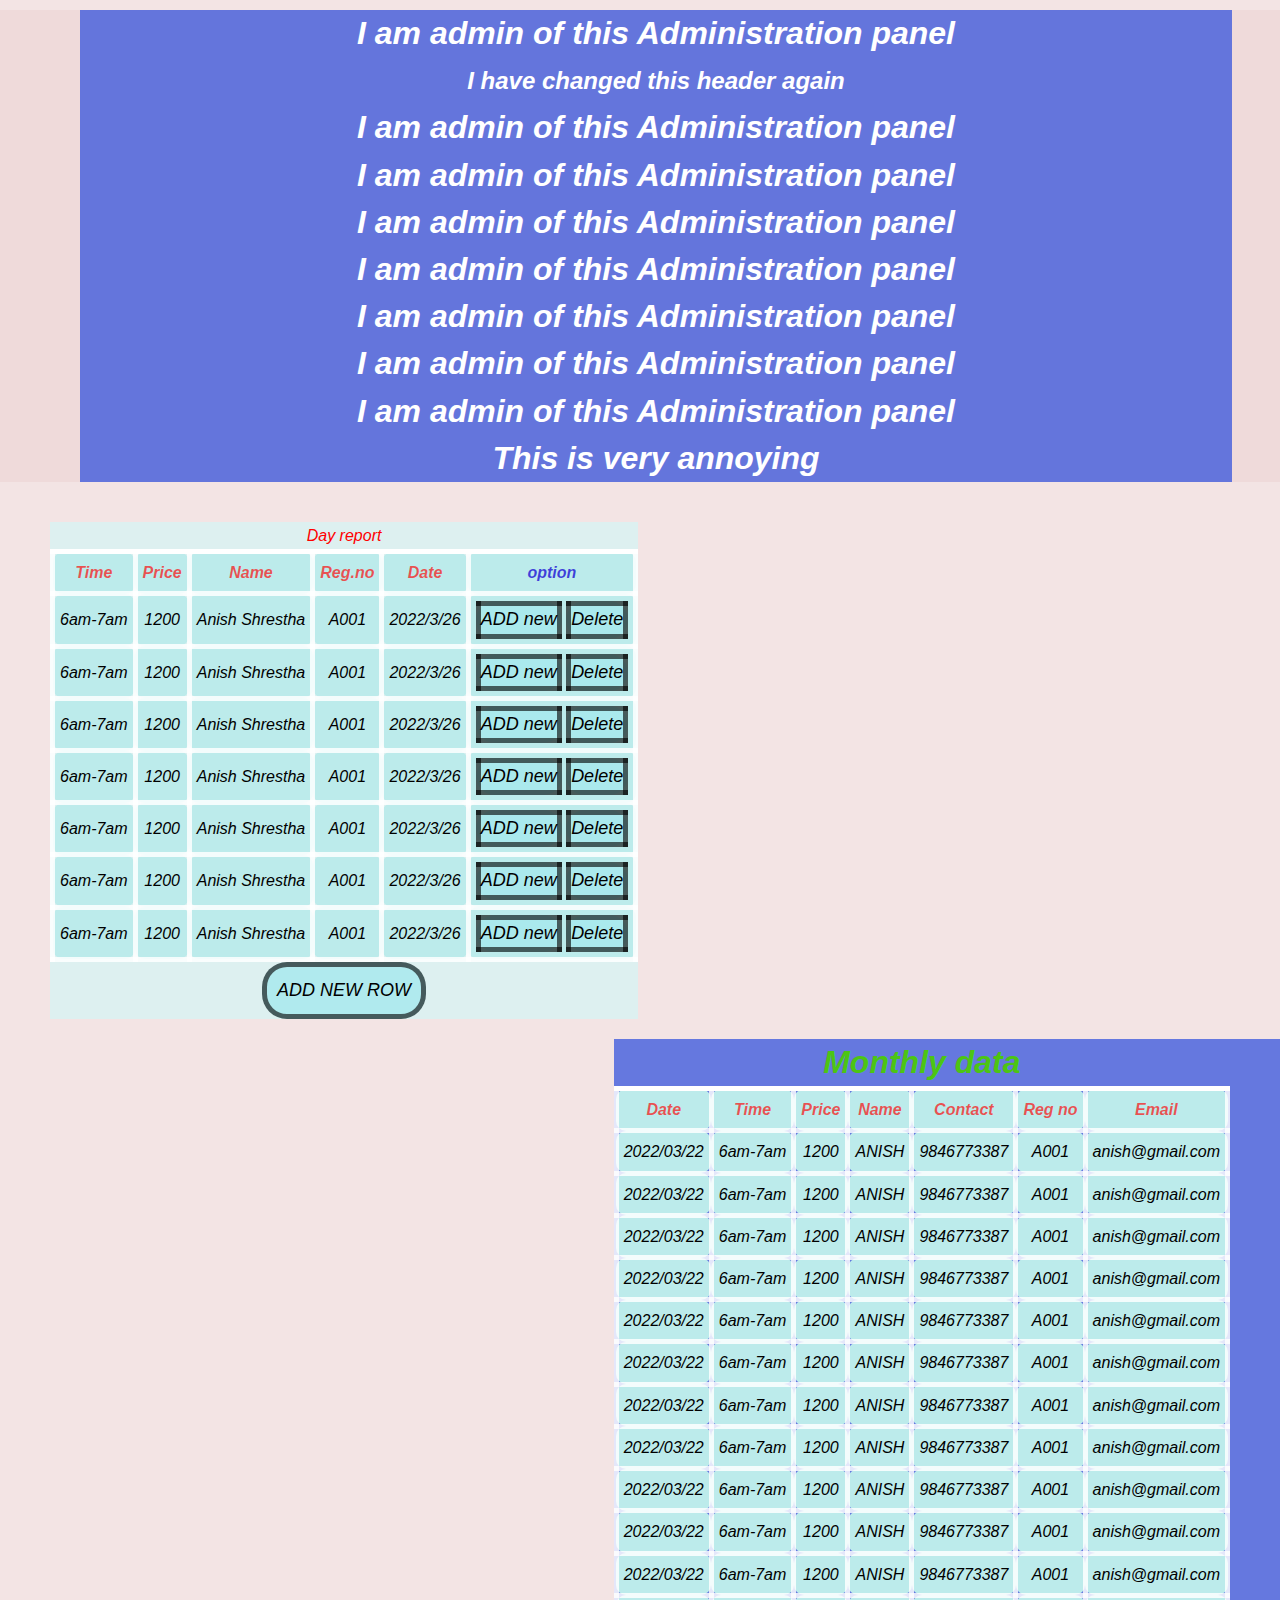
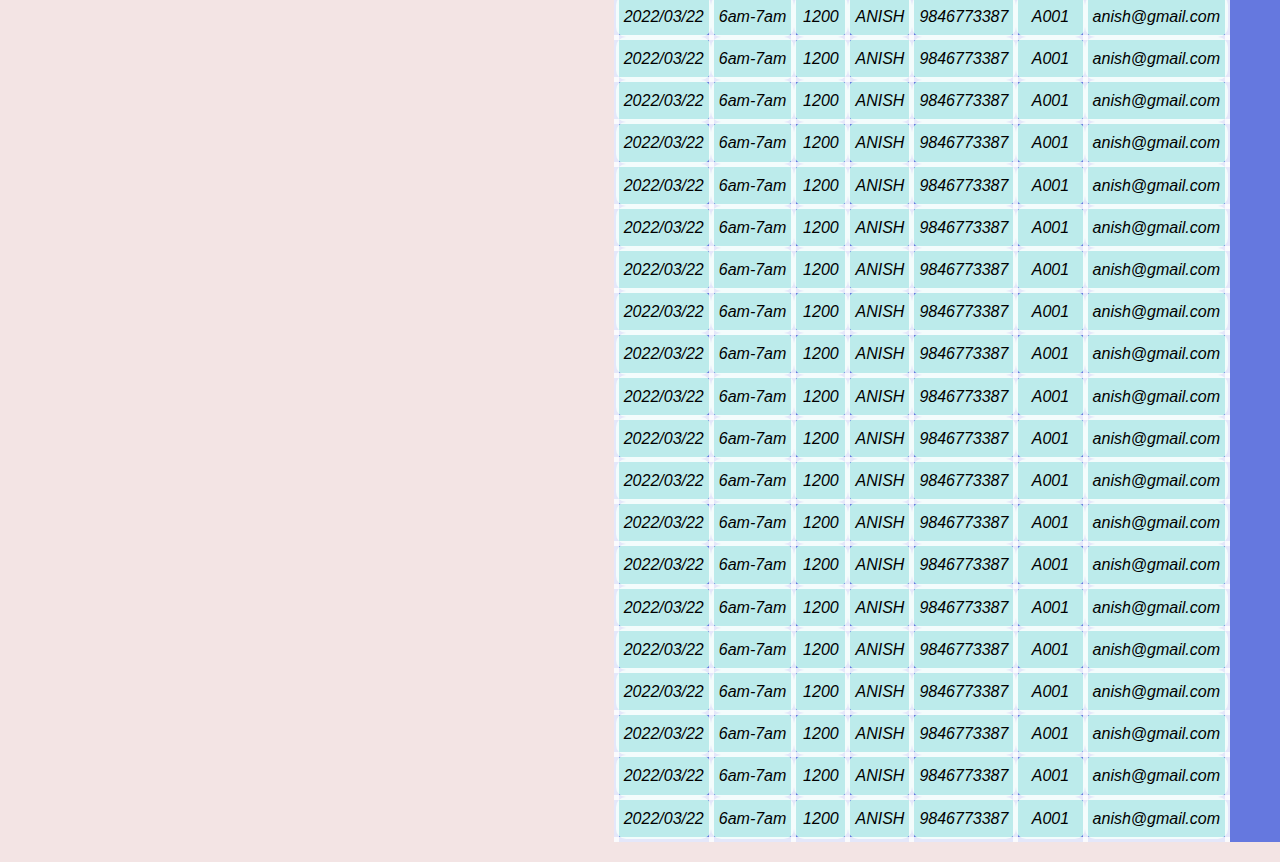
<file: finally/index.html>
<!DOCTYPE html>
<html lang="en">
<head>
    <meta charset="UTF-8">
    <meta http-equiv="X-UA-Compatible" content="IE=edge">
    <meta name="viewport" content="width=device-width, initial-scale=1.0">
  
    <title>aDMIN PANNEL</title>
    <link rel="stylesheet" href="css/style.css">
    <script src="https://ajax.googleapis.com/ajax/libs/jquery/3.5.1/jquery.min.js"></script>

</head>
<body>
   <div id="pannel">
    <h1>I am admin of this Administration panel</h1>
    <h2>I have changed this header again</h2>
    <h1>I am admin of this Administration panel</h1>
    <h1>I am admin of this Administration panel</h1>
    <h1>I am admin of this Administration panel</h1>
    <h1>I am admin of this Administration panel</h1>
    <h1>I am admin of this Administration panel</h1>
    <h1>I am admin of this Administration panel</h1>
    <h1>I am admin of this Administration panel</h1>
    <h1>This is very annoying</h1>
    
   </div>
            
 
    <div id="btable">
        
        </header>
        <table style="width: 100%" class="table table-dark table-striped table-hover tbl_code">
          
          <tr> <span class="text-secondary"> Day report</span></tr> 
           <tr>
               <th>Time</th>
               <th>Price</th>
               <th>Name</th>
               <th>Reg.no</th>
               <th>Date</th>
               <th><span class="text-tertiary">option</span> </th>
           </tr>
           <tr> 
            <td>6am-7am</td>
            <td>1200</td>
            <td>Anish Shrestha</td>
            <td>A001</td>
            <td>2022/3/26</td>
            <td>
                <span class="btn btn-sm btn-success btn_row_below_new">ADD new</span>
                <span class="btn btn-sm btn-success btn_row_delete">Delete</span>
            </td>
        </tr>
           <tr> 
            <td>6am-7am</td>
            <td>1200</td>
            <td>Anish Shrestha</td>
            <td>A001</td>
            <td>2022/3/26</td>
            <td>
                <span class="btn btn-sm btn-success btn_row_below_new">ADD new</span>
                <span class="btn btn-sm btn-success btn_row_delete">Delete</span>
            </td>
        </tr>
           <tr> 
            <td>6am-7am</td>
            <td>1200</td>
            <td>Anish Shrestha</td>
            <td>A001</td>
            <td>2022/3/26</td>
            <td>
                <span class="btn btn-sm btn-success btn_row_below_new">ADD new</span>
                <span class="btn btn-sm btn-success btn_row_delete">Delete</span>
            </td>
        </tr>
           <tr> 
            <td>6am-7am</td>
            <td>1200</td>
            <td>Anish Shrestha</td>
            <td>A001</td>
            <td>2022/3/26</td>
            <td>
                <span class="btn btn-sm btn-success btn_row_below_new">ADD new</span>
                <span class="btn btn-sm btn-success btn_row_delete">Delete</span>
            </td>
        </tr>
           <tr> 
            <td>6am-7am</td>
            <td>1200</td>
            <td>Anish Shrestha</td>
            <td>A001</td>
            <td>2022/3/26</td>
            <td>
                <span class="btn btn-sm btn-success btn_row_below_new">ADD new</span>
                <span class="btn btn-sm btn-success btn_row_delete">Delete</span>
            </td>
        </tr>
           <tr> 
            <td>6am-7am</td>
            <td>1200</td>
            <td>Anish Shrestha</td>
            <td>A001</td>
            <td>2022/3/26</td>
            <td>
                <span class="btn btn-sm btn-success btn_row_below_new">ADD new</span>
                <span class="btn btn-sm btn-success btn_row_delete">Delete</span>
            </td>
        </tr>
           <tr> 
            <td>6am-7am</td>
            <td>1200</td>
            <td>Anish Shrestha</td>
            <td>A001</td>
            <td>2022/3/26</td>
            <td>
                <span class="btn btn-sm btn-success btn_row_below_new">ADD new</span>
                <span class="btn btn-sm btn-success btn_row_delete">Delete</span>
            </td>
        </tr>
           
          </table>
          <span class="btn btn-sm btn-success btn_row">ADD NEW ROW</span>

    </div>
    <div id="monthly">
        <table >
            <tr><h1>
                <span class="text-primary"> Monthly data</span></h1></tr>
            <tr>
                <th>Date</th>
                <th>Time</th>
                <th>Price</th>
                <th>Name</th>
                <th>Contact</th>
                <th>Reg no</th>
                <th>Email</th>
            </tr>
            <tr>
                <td>2022/03/22</td>
                <td>6am-7am</td>
                <td>1200</td>
                <td>ANISH</td>
                <td>9846773387</td>
                <td>A001</td>
                <td>anish@gmail.com</td>
            </tr>
            <tr>
                <td>2022/03/22</td>
                <td>6am-7am</td>
                <td>1200</td>
                <td>ANISH</td>
                <td>9846773387</td>
                <td>A001</td>
                <td>anish@gmail.com</td>
            </tr><tr>
                <td>2022/03/22</td>
                <td>6am-7am</td>
                <td>1200</td>
                <td>ANISH</td>
                <td>9846773387</td>
                <td>A001</td>
                <td>anish@gmail.com</td>
            </tr><tr>
                <td>2022/03/22</td>
                <td>6am-7am</td>
                <td>1200</td>
                <td>ANISH</td>
                <td>9846773387</td>
                <td>A001</td>
                <td>anish@gmail.com</td>
            </tr><tr>
                <td>2022/03/22</td>
                <td>6am-7am</td>
                <td>1200</td>
                <td>ANISH</td>
                <td>9846773387</td>
                <td>A001</td>
                <td>anish@gmail.com</td>
            </tr><tr>
                <td>2022/03/22</td>
                <td>6am-7am</td>
                <td>1200</td>
                <td>ANISH</td>
                <td>9846773387</td>
                <td>A001</td>
                <td>anish@gmail.com</td>
            </tr><tr>
                <td>2022/03/22</td>
                <td>6am-7am</td>
                <td>1200</td>
                <td>ANISH</td>
                <td>9846773387</td>
                <td>A001</td>
                <td>anish@gmail.com</td>
            </tr><tr>
                <td>2022/03/22</td>
                <td>6am-7am</td>
                <td>1200</td>
                <td>ANISH</td>
                <td>9846773387</td>
                <td>A001</td>
                <td>anish@gmail.com</td>
            </tr><tr>
                <td>2022/03/22</td>
                <td>6am-7am</td>
                <td>1200</td>
                <td>ANISH</td>
                <td>9846773387</td>
                <td>A001</td>
                <td>anish@gmail.com</td>
            </tr><tr>
                <td>2022/03/22</td>
                <td>6am-7am</td>
                <td>1200</td>
                <td>ANISH</td>
                <td>9846773387</td>
                <td>A001</td>
                <td>anish@gmail.com</td>
            </tr><tr>
                <td>2022/03/22</td>
                <td>6am-7am</td>
                <td>1200</td>
                <td>ANISH</td>
                <td>9846773387</td>
                <td>A001</td>
                <td>anish@gmail.com</td>
            </tr><tr>
                <td>2022/03/22</td>
                <td>6am-7am</td>
                <td>1200</td>
                <td>ANISH</td>
                <td>9846773387</td>
                <td>A001</td>
                <td>anish@gmail.com</td>
            </tr><tr>
                <td>2022/03/22</td>
                <td>6am-7am</td>
                <td>1200</td>
                <td>ANISH</td>
                <td>9846773387</td>
                <td>A001</td>
                <td>anish@gmail.com</td>
            </tr><tr>
                <td>2022/03/22</td>
                <td>6am-7am</td>
                <td>1200</td>
                <td>ANISH</td>
                <td>9846773387</td>
                <td>A001</td>
                <td>anish@gmail.com</td>
            </tr><tr>
                <td>2022/03/22</td>
                <td>6am-7am</td>
                <td>1200</td>
                <td>ANISH</td>
                <td>9846773387</td>
                <td>A001</td>
                <td>anish@gmail.com</td>
            </tr><tr>
                <td>2022/03/22</td>
                <td>6am-7am</td>
                <td>1200</td>
                <td>ANISH</td>
                <td>9846773387</td>
                <td>A001</td>
                <td>anish@gmail.com</td>
            </tr><tr>
                <td>2022/03/22</td>
                <td>6am-7am</td>
                <td>1200</td>
                <td>ANISH</td>
                <td>9846773387</td>
                <td>A001</td>
                <td>anish@gmail.com</td>
            </tr><tr>
                <td>2022/03/22</td>
                <td>6am-7am</td>
                <td>1200</td>
                <td>ANISH</td>
                <td>9846773387</td>
                <td>A001</td>
                <td>anish@gmail.com</td>
            </tr><tr>
                <td>2022/03/22</td>
                <td>6am-7am</td>
                <td>1200</td>
                <td>ANISH</td>
                <td>9846773387</td>
                <td>A001</td>
                <td>anish@gmail.com</td>
            </tr><tr>
                <td>2022/03/22</td>
                <td>6am-7am</td>
                <td>1200</td>
                <td>ANISH</td>
                <td>9846773387</td>
                <td>A001</td>
                <td>anish@gmail.com</td>
            </tr><tr>
                <td>2022/03/22</td>
                <td>6am-7am</td>
                <td>1200</td>
                <td>ANISH</td>
                <td>9846773387</td>
                <td>A001</td>
                <td>anish@gmail.com</td>
            </tr><tr>
                <td>2022/03/22</td>
                <td>6am-7am</td>
                <td>1200</td>
                <td>ANISH</td>
                <td>9846773387</td>
                <td>A001</td>
                <td>anish@gmail.com</td>
            </tr><tr>
                <td>2022/03/22</td>
                <td>6am-7am</td>
                <td>1200</td>
                <td>ANISH</td>
                <td>9846773387</td>
                <td>A001</td>
                <td>anish@gmail.com</td>
            </tr><tr>
                <td>2022/03/22</td>
                <td>6am-7am</td>
                <td>1200</td>
                <td>ANISH</td>
                <td>9846773387</td>
                <td>A001</td>
                <td>anish@gmail.com</td>
            </tr><tr>
                <td>2022/03/22</td>
                <td>6am-7am</td>
                <td>1200</td>
                <td>ANISH</td>
                <td>9846773387</td>
                <td>A001</td>
                <td>anish@gmail.com</td>
            </tr><tr>
                <td>2022/03/22</td>
                <td>6am-7am</td>
                <td>1200</td>
                <td>ANISH</td>
                <td>9846773387</td>
                <td>A001</td>
                <td>anish@gmail.com</td>
            </tr><tr>
                <td>2022/03/22</td>
                <td>6am-7am</td>
                <td>1200</td>
                <td>ANISH</td>
                <td>9846773387</td>
                <td>A001</td>
                <td>anish@gmail.com</td>
            </tr><tr>
                <td>2022/03/22</td>
                <td>6am-7am</td>
                <td>1200</td>
                <td>ANISH</td>
                <td>9846773387</td>
                <td>A001</td>
                <td>anish@gmail.com</td>
            </tr><tr>
                <td>2022/03/22</td>
                <td>6am-7am</td>
                <td>1200</td>
                <td>ANISH</td>
                <td>9846773387</td>
                <td>A001</td>
                <td>anish@gmail.com</td>
            </tr><tr>
                <td>2022/03/22</td>
                <td>6am-7am</td>
                <td>1200</td>
                <td>ANISH</td>
                <td>9846773387</td>
                <td>A001</td>
                <td>anish@gmail.com</td>
            </tr><tr>
                <td>2022/03/22</td>
                <td>6am-7am</td>
                <td>1200</td>
                <td>ANISH</td>
                <td>9846773387</td>
                <td>A001</td>
                <td>anish@gmail.com</td>
            </tr>
        </table>
    </div>
    <script>
        $(document).ready(function($)
        {
          //--->add row at the end > start
          $(document).on('click',".btn_row_add_below_end", function(e)
          {
            var tableBody = $(document).find('.tbl_code').find("tbody");
            var trLast = tableBody.find("tr:last");
            var trNew = trLast.clone();
            trLast.after(trNew);
          });
          //--->add row at the end > end
      
      
          //--->current row > new > start
          $(document).on('click',".btn_row_below_new", function(e)
          {
            var r = $(this).closest('tr').clone();
      
            $.each(r.find('td'), function(i1,v1)
            {
              //clear all data/value in td/cell
              $(this).html('');
            });
      
            $(this).closest('tr').after(r);
          });
          //--->current row > new > end
      
      
          //--->current row > clone > start
          $(document).on('click',".btn_row_below_clone", function(e)
          {
            var r = $(this).closest('tr').clone();
            $(this).closest('tr').after(r);
          });
          //--->current row > clone > end
      
          //--->current row > delete > start
          $(document).on('click',".btn_row_delete", function(e)
          {
            var r = $(this).closest('tr').remove();
          });
          //--->current row > delete > end
          
        });
      </script>
</file>
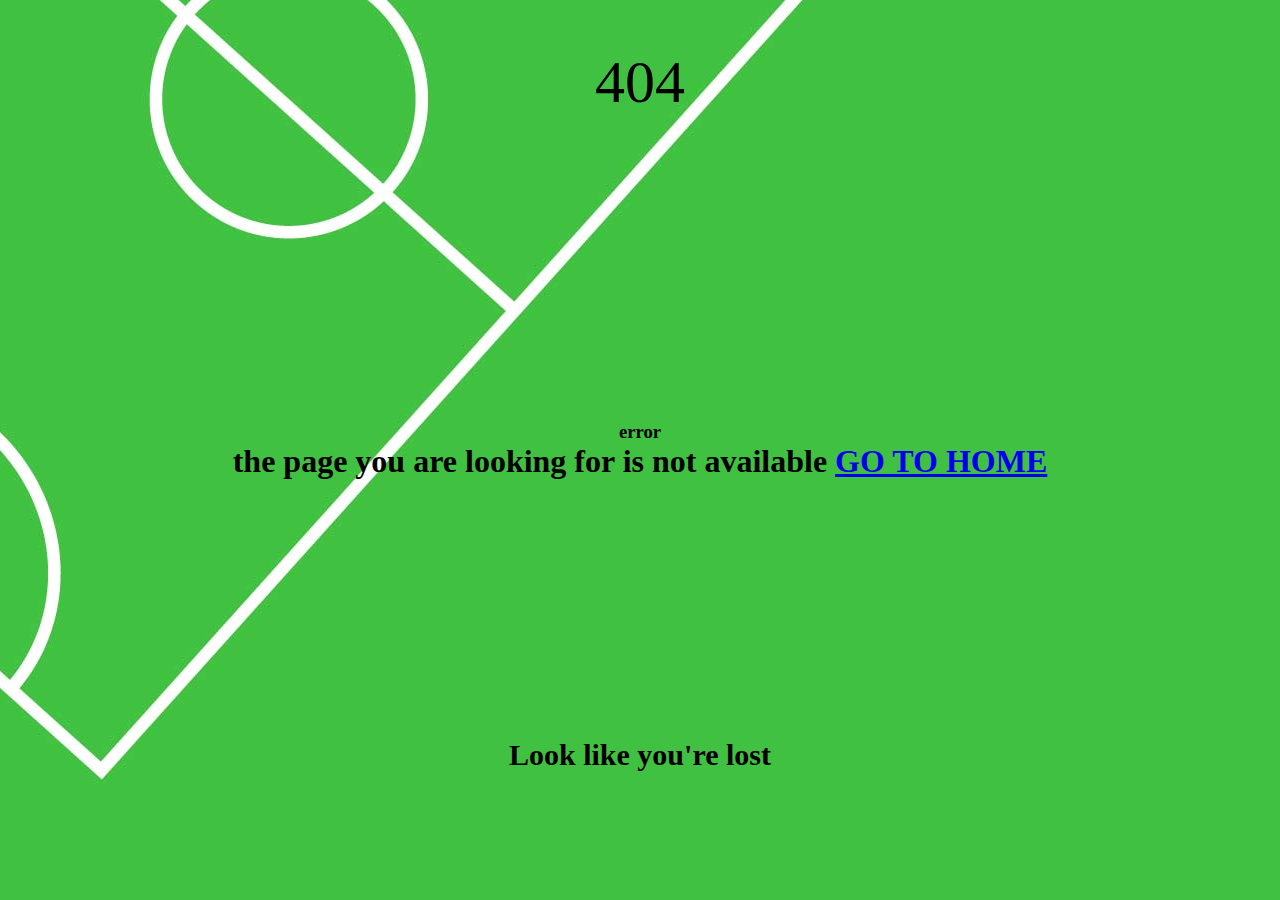
<file: project/errorpage.html>
<!DOCTYPE html>
<html lang="en">
<head>
    <meta charset="UTF-8">
    <meta http-equiv="X-UA-Compatible" content="IE=edge">
    <meta name="viewport" content="width=device-width, initial-scale=1.0">
    <title>Document</title>
    <link rel="stylesheet" href="404erroe/error.css">
</head>
<body>
    <div class="ferm">
        <p>404
          
        </p>
        <h3>error</h3>
        <h2>Look like you're lost</h2>
        <h1>the page you are looking for is not available</15>
        <a href="index.html">GO TO HOME</a>
    </div>
    
</body>
</html>
</file>
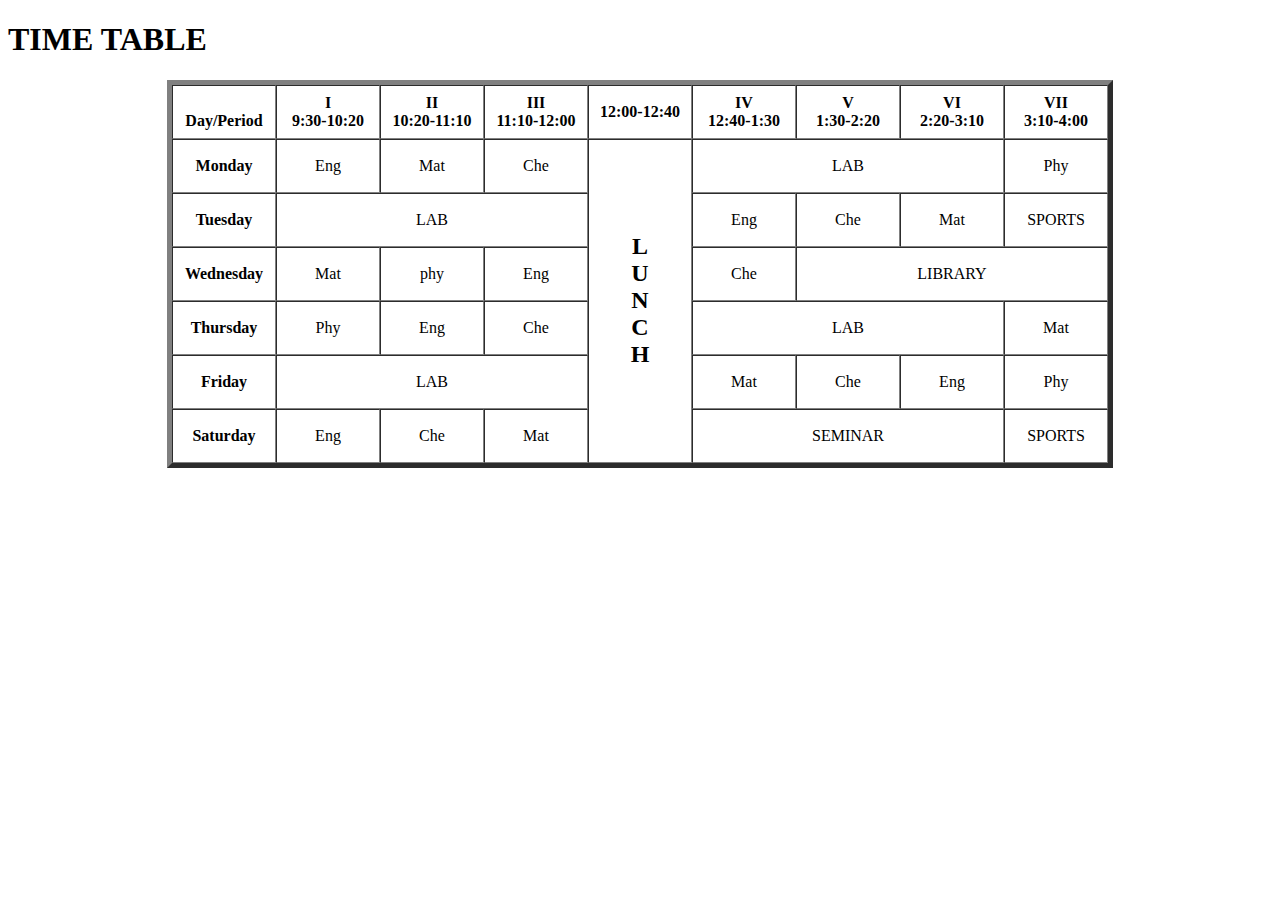
<file: project/new.html>
<!DOCTYPE html>
<html>
  
<body>
    <h1>TIME TABLE</h1>
    <table border="5" cellspacing="0" align="center">
        <!--<caption>Timetable</caption>-->
        <tr>
            <td align="center" height="50" 
                width="100"><br>
                <b>Day/Period</b></br>
            </td>
            <td align="center" height="50" 
                width="100">
                <b>I<br>9:30-10:20</b>
            </td>
            <td align="center" height="50" 
                width="100">
                <b>II<br>10:20-11:10</b>
            </td>
            <td align="center" height="50" 
                width="100">
                <b>III<br>11:10-12:00</b>
            </td>
            <td align="center" height="50" 
                width="100">
                <b>12:00-12:40</b>
            </td>
            <td align="center" height="50" 
                width="100">
                <b>IV<br>12:40-1:30</b>
            </td>
            <td align="center" height="50" 
                width="100">
                <b>V<br>1:30-2:20</b>
            </td>
            <td align="center" height="50" 
                width="100">
                <b>VI<br>2:20-3:10</b>
            </td>
            <td align="center" height="50" 
                width="100">
                <b>VII<br>3:10-4:00</b>
            </td>
        </tr>
        <tr>
            <td align="center" height="50">
                <b>Monday</b></td>
            <td align="center" height="50">Eng</td>
            <td align="center" height="50">Mat</td>
            <td align="center" height="50">Che</td>
            <td rowspan="6" align="center" height="50">
                <h2>L<br>U<br>N<br>C<br>H</h2>
            </td>
            <td colspan="3" align="center" 
                height="50">LAB</td>
            <td align="center" height="50">Phy</td>
        </tr>
        <tr>
            <td align="center" height="50">
                <b>Tuesday</b>
            </td>
            <td colspan="3" align="center" 
                height="50">LAB
            </td>
            <td align="center" height="50">Eng</td>
            <td align="center" height="50">Che</td>
            <td align="center" height="50">Mat</td>
            <td align="center" height="50">SPORTS</td>
        </tr>
        <tr>
            <td align="center" height="50">
                <b>Wednesday</b>
            </td>
            <td align="center" height="50">Mat</td>
            <td align="center" height="50">phy</td>
            <td align="center" height="50">Eng</td>
            <td align="center" height="50">Che</td>
            <td colspan="3" align="center" 
                height="50">LIBRARY
            </td>
        </tr>
        <tr>
            <td align="center" height="50">
                <b>Thursday</b>
            </td>
            <td align="center" height="50">Phy</td>
            <td align="center" height="50">Eng</td>
            <td align="center" height="50">Che</td>
            <td colspan="3" align="center" 
                height="50">LAB
            </td>
            <td align="center" height="50">Mat</td>
        </tr>
        <tr>
            <td align="center" height="50">
                <b>Friday</b>
            </td>
            <td colspan="3" align="center" 
                height="50">LAB
            </td>
            <td align="center" height="50">Mat</td>
            <td align="center" height="50">Che</td>
            <td align="center" height="50">Eng</td>
            <td align="center" height="50">Phy</td>
        </tr>
        <tr>
            <td align="center" height="50">
                <b>Saturday</b>
            </td>
            <td align="center" height="50">Eng</td>
            <td align="center" height="50">Che</td>
            <td align="center" height="50">Mat</td>
            <td colspan="3" align="center" 
                height="50">SEMINAR
            </td>
            <td align="center" height="50">SPORTS</td>
        </tr>
    </table>
</body>
  
</html>
</file>
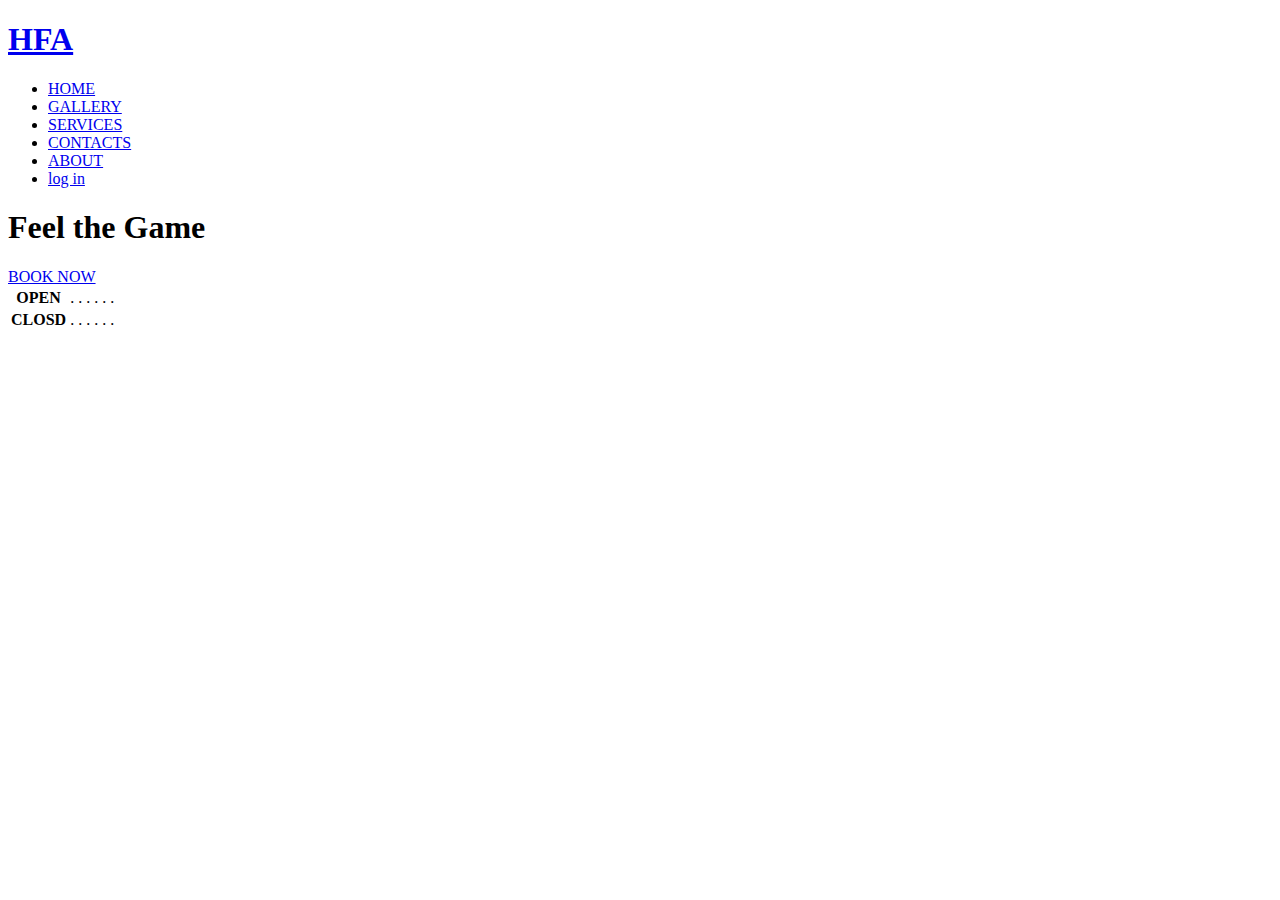
<file: project/table/table.html>
<!DOCTYPE html>
<html lang="en">
<head>
    <meta charset="UTF-8">
    <meta http-equiv="X-UA-Compatible" content="IE=edge">
    <meta name="viewport" content="width=device-width, initial-scale=1.0">
    <title>Document</title>
</head>
<body>
    <HEADER>
        <div>
            <h1>

            </h1>
        </div>
    </HEADER>
    <header>
        <nav id="navbar">
            <div class="container"> 
                <h1 class="logo"><a href="index.html"> HFA </a> 
            </h1>
<ul> 
    <li><a href="index.html"> HOME</a> </li>
    
    <li><a href="gallery.html"> GALLERY</a> </li>
    <li><a href="service.html"> SERVICES</a> </li>
    <li><a href="contact.html"> CONTACTS</a> </li>
    <li><a href="about.html"> ABOUT</a> </li>
    <li><a href="login&signup.html">log in</a></li>
</ul></div>
           
        </nav>
        <div id="showcase">
            
            <div class="container">
                
                <div class="showcase-content">
                    <h1>
                        <span class="text-primary">Feel</span>
                            <span class="text-secondary">the
                            </span><span class="text-primary">Game</span>
                    </h1>
                </div>
               <div class="controller">
              
            </div>  
                </div> 
               <form action=""></form>
               <a  class="btn" href="book.html"><span class="
                text-secondary">  BOOK NOW</span> </a>
            </div>
           
       
    </header>
    <div id="">
<table>
    <tr>
        <th>
            OPEN
        </th>
        <td>.</td>
        <td>.</td>
        <td>.</td>
        <td>.</td>
        <td>.</td>
        <td>.</td>
    </tr>
    <tr>
        <th>
            CLOSD
        </th>
        <td>.</td>
        <td>.</td>
        <td>.</td>
        <td>.</td>
        <td>.</td>
        <td>.</td>
    </tr>
</table>
    </div>
</body>
</html>
</file>
<file: project/404erroe/error.css>
*{
    margin: 0;
    padding: 0;
    box-sizing: border-box;
}
.ferm{
    width: 100;
    height: 100vh;
    display: flex;
    justify-content: center;
    align-items: center;
    flex-direction: column;
    background-color: #46464670;
    background-position: center;
   
    background-image: url("../image/green1.jpg");

}
.ferm p{
    position: absolute;
    top: 3rem;
    font-size: 60px;
    color: black;
}
.ferm h2{
    position: absolute;
    bottom: 8rem;
    font-size: 30px;
    padding-top: 5px;


}
ferm h5{
    position:absolute;
    bottom:  6rm;
    color: aliceblue;
}
ferm a{
    position: absolute;
    border-bottom:1rem;
    background: linear-gradient(45deg,#ffff,#ffbc00);
    padding: 12px;
    color: aliceblue;
    text-decoration: none;
    font-size: 23px;
    border-radius: 13px;
</file>
<file: finally/css/style.css>
/* Reset*/
*{
    margin: 0;
    padding: 0;
    box-sizing: border-box;
}
/*main Styling*/
html,body{
  
    line-height: 1.7em;
    background-color: rgba(236, 213, 213, 0.63);
   font-style: italic;
   text-align: center;
   font-family: 'Segoe UI', Tahoma, Geneva, Verdana, sans-serif;
   font-display: none;
   
     }  
     table,th,td{
        border:5px solid white;
        border-collapse:collapse ;
        border-radius: 10px;
        font-size:16px;
        
        
    }
th{
    color: rgba(255, 1, 1, 0.664);
}
    
.p2{
    font-family: Arial, Helvetica, sans-serif;
  }
 th,td{
    background-color: rgb(188, 235, 235);
    border:5px solid;
    padding: 5px;
    border-color: #ffffffd2;
  
}
#btable{
    background-color: rgb(221, 240, 240);
    width: fit-content;
   border: #fff;
    align-content: center;
    margin-left: 50px;
    float: left;
    margin-top: 20px;
    
}
#pannel{
    background-color: rgba(56, 86, 221, 0.76);
    margin-top: 10px;
    margin-bottom: 20px;
    max-width: 90%;
    margin-left: 80px;
}
#monthly{
    background-color: rgba(56, 86, 221, 0.76);
    margin-top: 20px;
    margin-bottom: 20px;
    float: right;
    padding-right: 50px;
}
a{
    color: #333;
    text-decoration: none;

}
h1,h2,h3{

    padding: 10px;
    color: #fff;

}
p{
    margin: 10px;

}
table{
    box-sizing: border-box;
    padding: 50px;
    margin: auto;
}
/* utility classes*/
.text-primary{
    color: rgb(76, 197, 20); ;
}
.text-tertiary{
    color: rgba(21, 8, 212, 0.76); ;
}
.text-secondary{
    color: #ff0000;
    font-style: bold;
}

.btn{
    display: inline-table;
    font-size: 18px;
    text-align: right;
    border: 5px solid rgba(0, 0, 0, 0.616);
    background: rgba(165, 233, 238, 0.801);
    border-radius: 25px;
    cursor: pointer;
    padding: 10px;
    align-self: auto;
    
}
.btn:hover{
padding: 20px;
}
.controller{
    font-size: 24px;
    float: left;
    max-width: auto;
    font-weight: bold;
    text-decoration: solid;
    color: rgb(0, 194, 65);
    border: 5px solid rgba(23, 199, 243, 0.726);
    max-width: 150px; ;
    padding-left: 90px;
    height: auto;
    width: auto;
    margin:15px;
    padding-left: 0%;
    border-radius: 15px;
    
    } 
    
#info{
    float: right;
    margin-right: 80px;
    font-size:24px;
    max-width: 300px;
    max-height: 300px;
    background-color: #27e237f3;
    padding: 10px;
    border-radius: 30px;
    margin-bottom: 200px;
}

.controller h1{
    padding-top: 20px;
    padding-bottom: 20px;
}

}

}


/* showcase*/
#showcase{
    
    align-content: center;
    text-align: center;
    max-height: fit-content;
    align-self: auto;
}
#showcase .showcase-content{
    position: relative ;
    color: rgb(255, 255, 255);
    text-align: center;
    padding-top: 5px;
    font-family: 'Segoe UI', Tahoma, Geneva, Verdana, sans-serif;

}
#showcase .showcase-content h1{
    font-size: 56px;
    line-height: 1.2em;
    
}
#showcase .showcase-content p{
    padding-bottom: 200px;
    float: right;
    padding-right: 200px;
}


.content-table {
    border-collapse: collapse;
    margin: 25px 0;
    font-size: 0.9em;
    min-width: 400px;
    border-radius: 5px 5px 0 0;
    overflow: hidden;
    box-shadow: 0 0 20px rgba(0, 0, 0, 0.15);
  }
  
  
    .card{
        width:100%;
        height: 100%x;
        box-shadow: 0 0 40px 20px rgba(72, 255, 0, 0.342);
        perspective: 1000px;
    }
   .card-front{
        position: relative;
        font-family: 'Segoe UI', Tahoma, Geneva, Verdana, sans-serif;
        width: 100%;
        height: 100%;
        background-position: center;
        text-align: left ;
        font-style: bold;
        padding: 50px;
        box-sizing: border-box;
        color: rgb(2, 7, 0);
        background-image: url("../image/images.jpg");
        font-size: larger ;
    }
</file>
